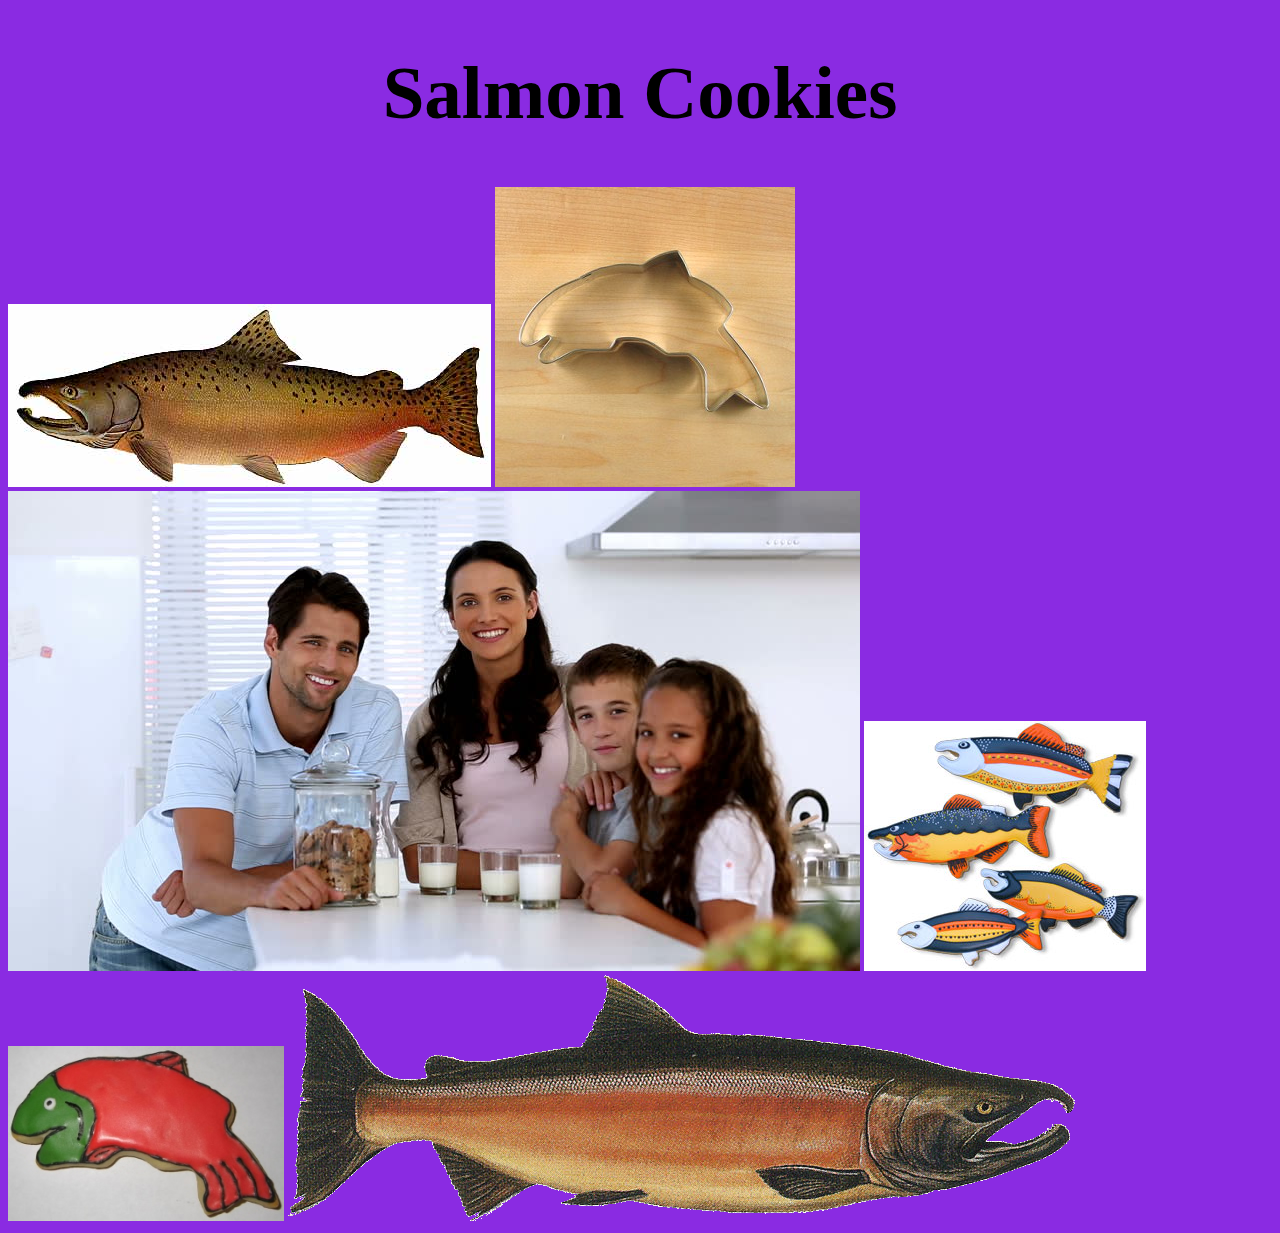
<file: index.html>
<!DOCTYPE html>
<html>
    <head>
        <title>Cookie Stand</title>
        <link rel="stylesheet" href="style.css">
    </head>
    <body>
        <h1>Salmon Cookies</h1>
        <script src="app.js" type="text/javascript"></script>
        <img src="img/chinook.jpg">
        <img src="img/cutter.jpeg">
        <img src="img/family.jpg">
        <img src="img/fish.jpg">
        <img src="img/frosted-cookie.jpg">
        <img src="img/salmon.png">
    </body>
</html>
</file>
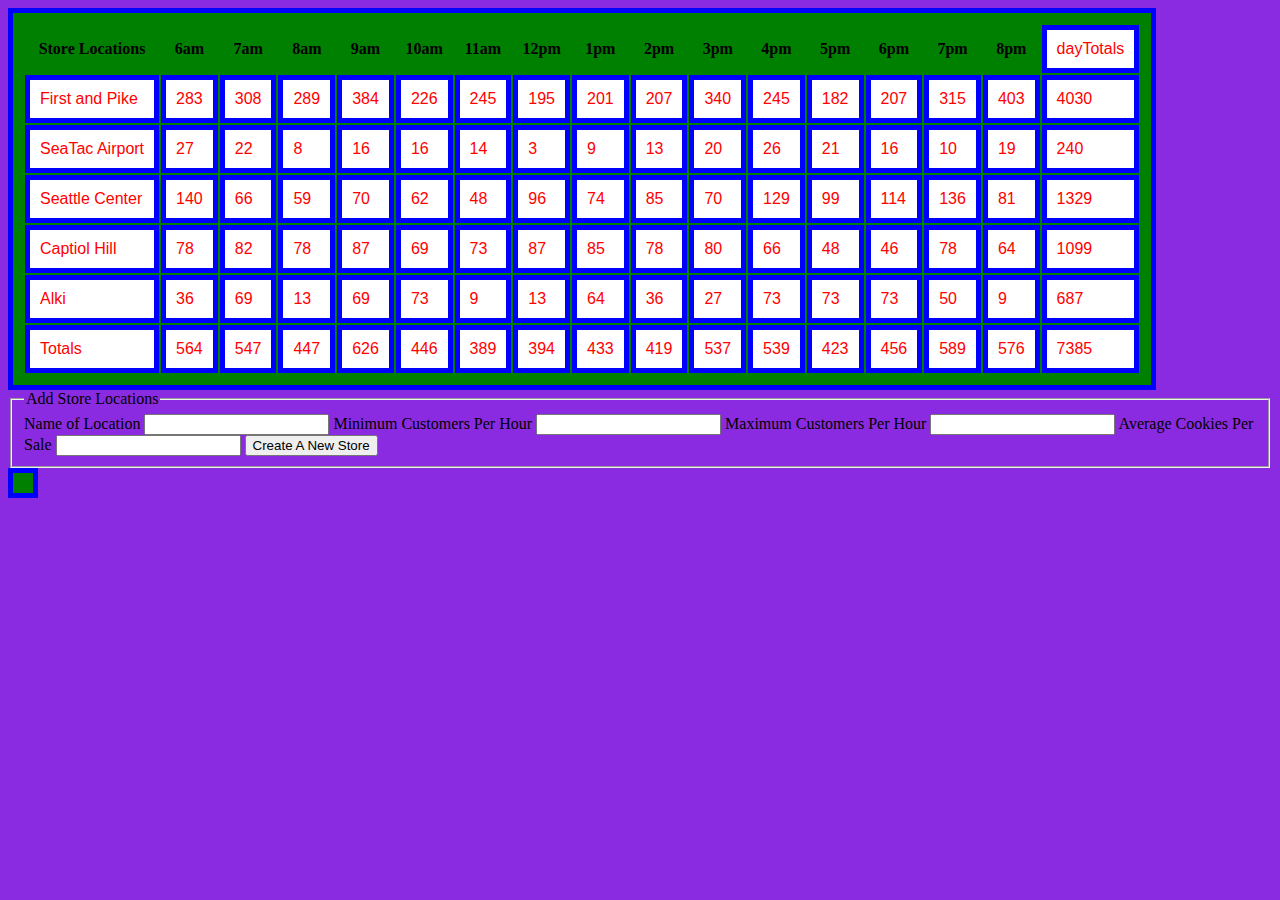
<file: sales.html>
<!DOCTYPE html>
<html>
<head>

  <title>Cookie Stand</title>
  <link rel="stylesheet" href="style.css">

</head>

<body>
  <table id="cookieTableRow"></table>
  <script src="app.js"></script>
  <form id="store-form">
    <fieldset>
        <legend>Add Store Locations</legend>

        <label for="storename">Name of Location</label>
        <input name="storename" type="text"/>

        <label for="mincust">Minimum Customers Per Hour</label>
        <input name="mincust" type="text"/>

        <label for="maxcust">Maximum Customers Per Hour</label>
        <input name="maxcust" type="text"/>

        <label for="avgcook">Average Cookies Per Sale</label>
        <input name="avgcook" type="text"/>

        <button type="submit">Create A New Store</button>

    </fieldset>
    </form>
    <table id="cookiedata">
      <thead id="tableHead">
      </thead>
      <tbody id="tableBody">
      </tbody>
      <tfoot id="tableFoot"></tfoot>
  </table>
</body>

</html>
</file>
<file: style.css>
body{
  background-color: blueviolet;
}

h1{
  text-align: center;
  font-size: 75px;
}

table,
tr,
td {
    background-color: green;
    border: 5px solid blue;
    border-radius: 0px;
    padding: 10px;
}

td {
    border-radius: 0px;
    color: red;
    background-color: white;
    font-family: sans-serif;
}
</file>
